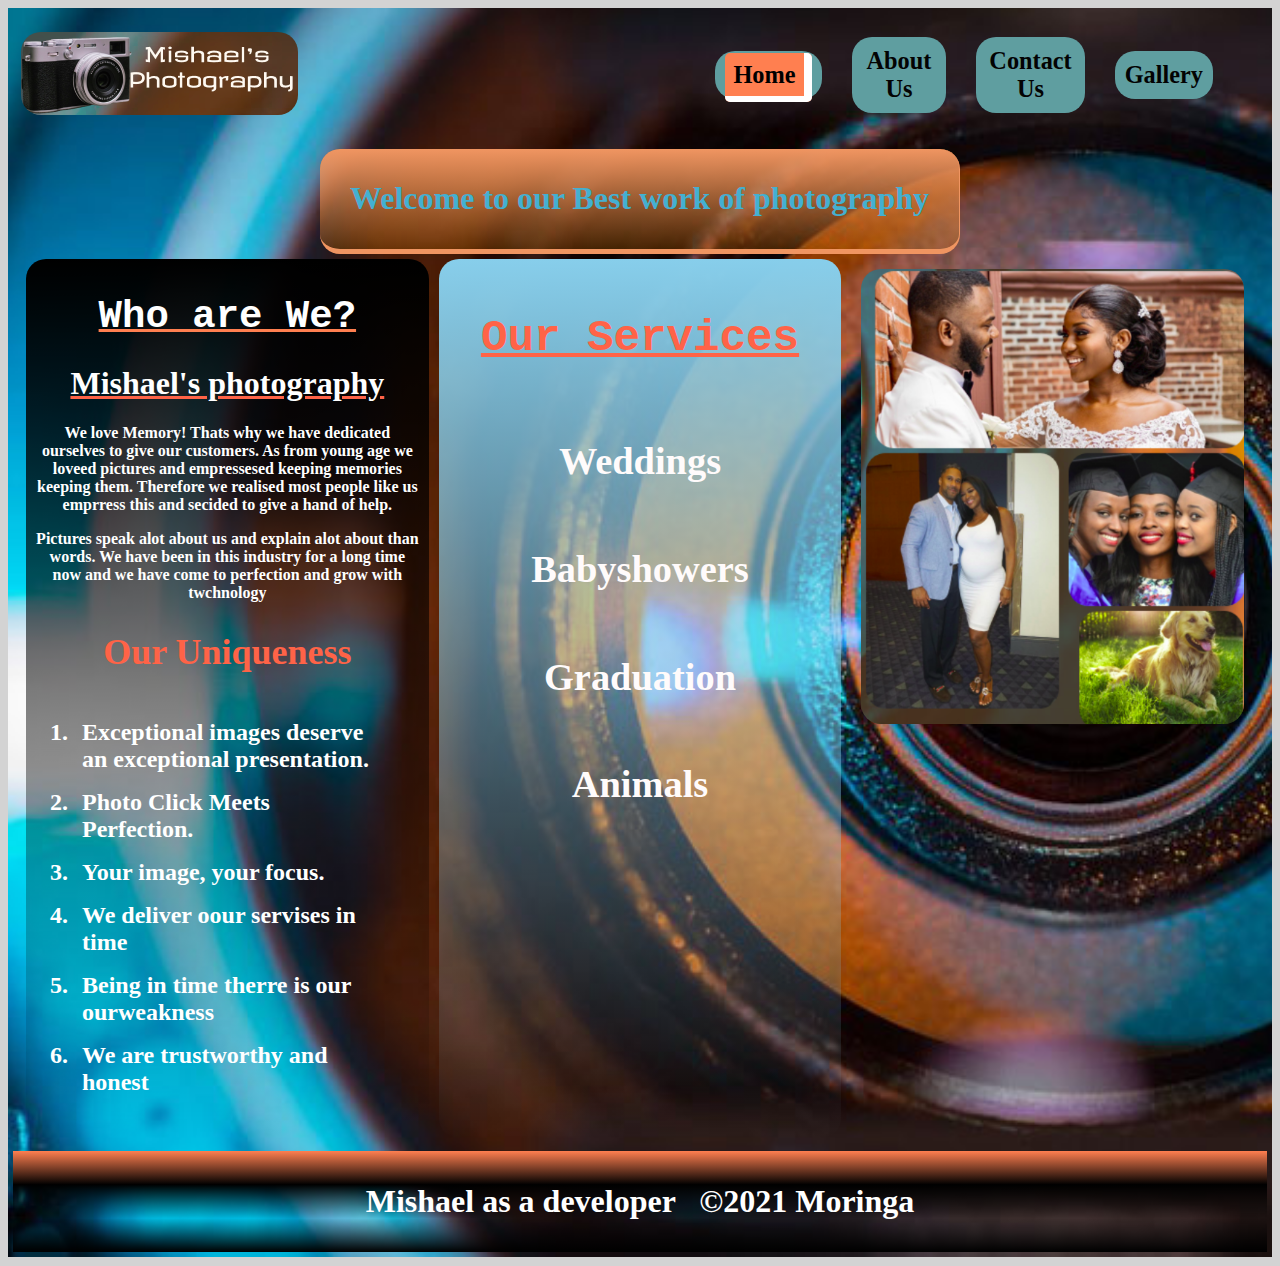
<file: index.html>
<!DOCTYPE html>
<html lang="en">
<head>
    <meta charset="UTF-8">
    <meta http-equiv="X-UA-Compatible" content="IE=edge">
    <meta name="viewport" content="width=device-width, initial-scale=1.0">
    <title>Photography Web</title>
    <link rel="stylesheet" href="main.css">
</head>
<body>
   <div  class="maincontainer">
        <header>
            <!-- <h1><img src="images/head.png" alt="camera photo"></h1> -->
            <div id="logo">
                <img src="logo.png" alt="">
            </div>
                   
            <nav class="menu"> 
            <ul>
                <li class="active"><a href="index.html">Home</a></li>
                <li><a href="about_us.html">About Us</a></li>
                <li><a href="contact_us.html">Contact Us</a></li>
                <li><a href="gallery.html">Gallery</a></li>
                
            </ul>

            </nav>
        </header>
        <div class="home">
            <div class="content">
                <h1>Welcome to our Best work of photography</h1>
            </div>
            <div>                
                <div class="container">
                    <div class="leftcont">
                        <h1 id="who" >Who are We? </h1>
                        <h1 class="who">Mishael's photography</h1>

                        <p>
                            We love <strong>Memory</strong>! Thats why we have dedicated ourselves
                            to give our customers. As from young age we loveed pictures and empressesed 
                            keeping memories  keeping them. Therefore we realised most 
                            people like us emprress this and secided to give a hand of help.
                            <p>
                                Pictures speak alot about us and explain alot about than words.
                                We have been in this industry for a long time now and we have come to perfection and grow with twchnology
                            </p>
                         <h2 class="heading2">Our Uniqueness </h2>
                         <p>
                            <ul id="list">
                                <li>Exceptional images deserve an exceptional presentation.</li>
                                <li>Photo Click Meets Perfection.</li>
                                <li>Your image, your focus.</li>
                                <li>We deliver oour servises in time </li>
                                <li>Being in time therre is our ourweakness</li>
                                <li>We are  trustworthy and honest</li>
                            </ul>
                        </p>

                    </div>
                    <div class="centercont">
                            <p id="service">Our Services</p>
                        
                            <h2 class="list">Weddings</h1>
                            <h2 class="list">Babyshowers</h1>
                            <h2 class="list">Graduation</h1>
                            <h2 class="list">Animals</h1> 
                    </div>
                    <div class="rightcont">
                        <img src="home.png" alt="wedding image">                        

                    </div>
                </div>                
            </div>
        </div>
        <footer>
            <p>Mishael as a developer &nbsp;&nbsp;&COPY;2021 Moringa</p>
        </footer>       

    </div>
    
</body>
</html>
</file>
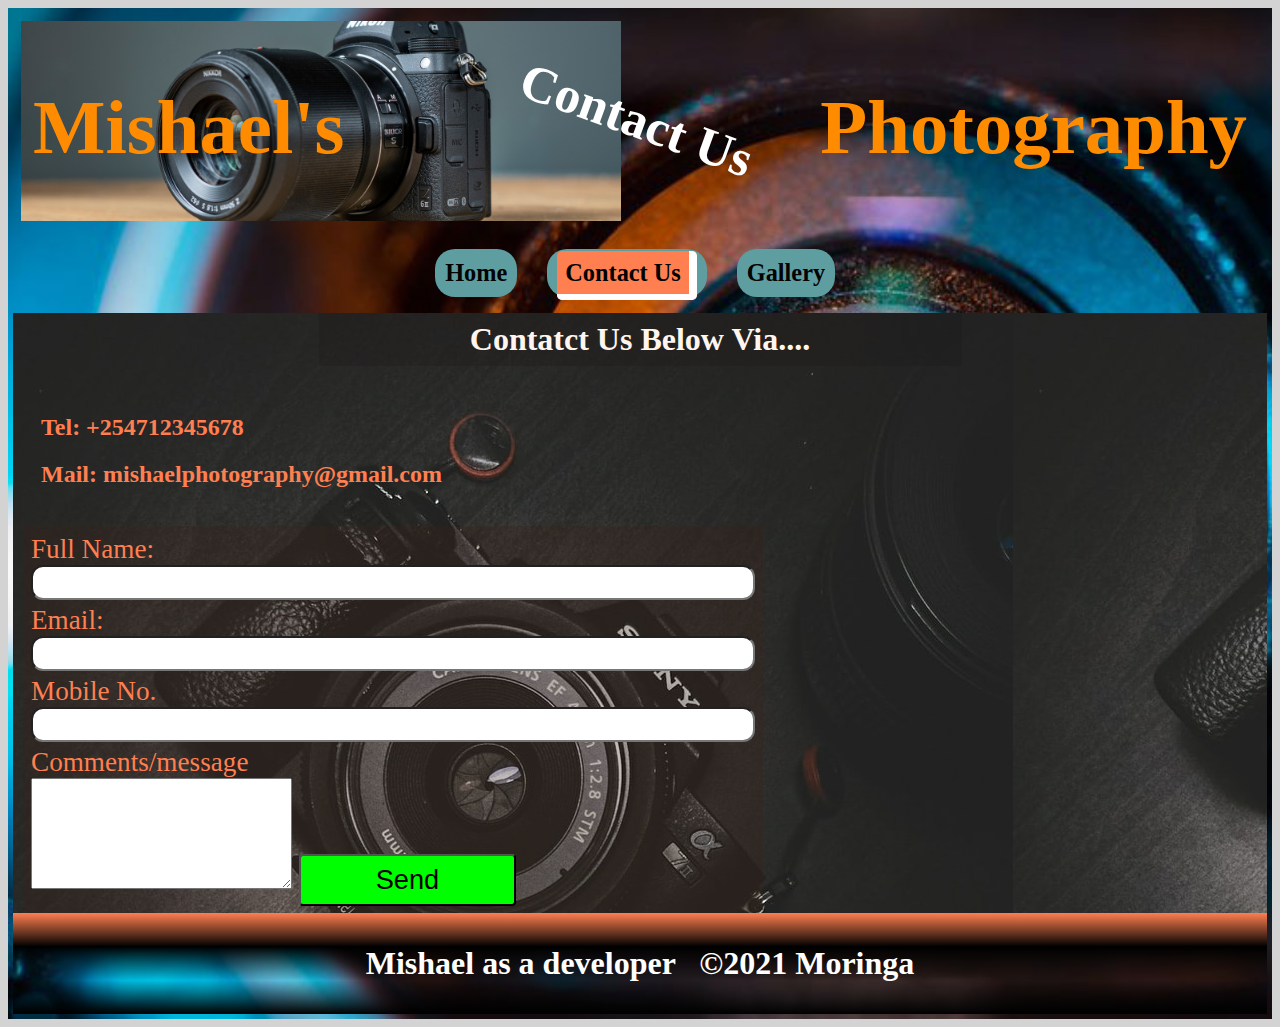
<file: contact_us.html>
<html lang="en">
<head>
    <meta charset="UTF-8">
    <meta http-equiv="X-UA-Compatible" content="IE=edge">
    <meta name="viewport" content="width=device-width, initial-scale=1.0">
    <title>Photography Web</title>
    <link rel="stylesheet" href="main.css">
</head>
<body>
   <div  class="maincontainer">
        <header><h1><img src="images/head.png" alt="camera photo"></h1>
            <div class="textleft"><h1>Mishael's</h1></div>
            <div class="centertext"><h1>Contact Us</h1></div>
            <div class="textright"><h1>Photography</h1></div>
        
        </header>
        <nav class="menu"> 
            <ul>
                <li><a href="index.html">Home</a></li>
                <li class="active"><a href="contact_us.html">Contact Us</a></li>
                <li><a href="gallery.html">Gallery</a></li>                
            </ul>
        </nav>
        <div class="contactcontent">
            <div><h1 id="conthead">Contatct  Us Below Via....</h1></div>
                <div id="contactbody" >
                    <div id="contleft">
                        <h2>Tel: +254712345678</h2>
                        <h2>Mail: mishaelphotography@gmail.com</h2>
                    </div>
                    <div id="contright">
                        <form action="#">
                            <label for="">Full Name:</label> <br>
                            <input type="text" name="fname"><br>
                            <label for="">Email:</label> <br>
                            <input type="email" name="email"><br>
                            <label for="">Mobile No.</label> <br>
                            <input type="tel" name="fname"><br>  
                            <label for="">Comments/message</label> <br>
                            <textarea name="comment" id="" cols="30" rows="7"></textarea>
                            <input type="submit" name="submit" value="Send">
                            
                        </form>

                    </div>

                </div>            
        </div>
        <footer>
            <p>Mishael as a developer &nbsp;&nbsp;&COPY;2021 Moringa</p>
        </footer>
    </div>
    
</body>
</html>
</file>
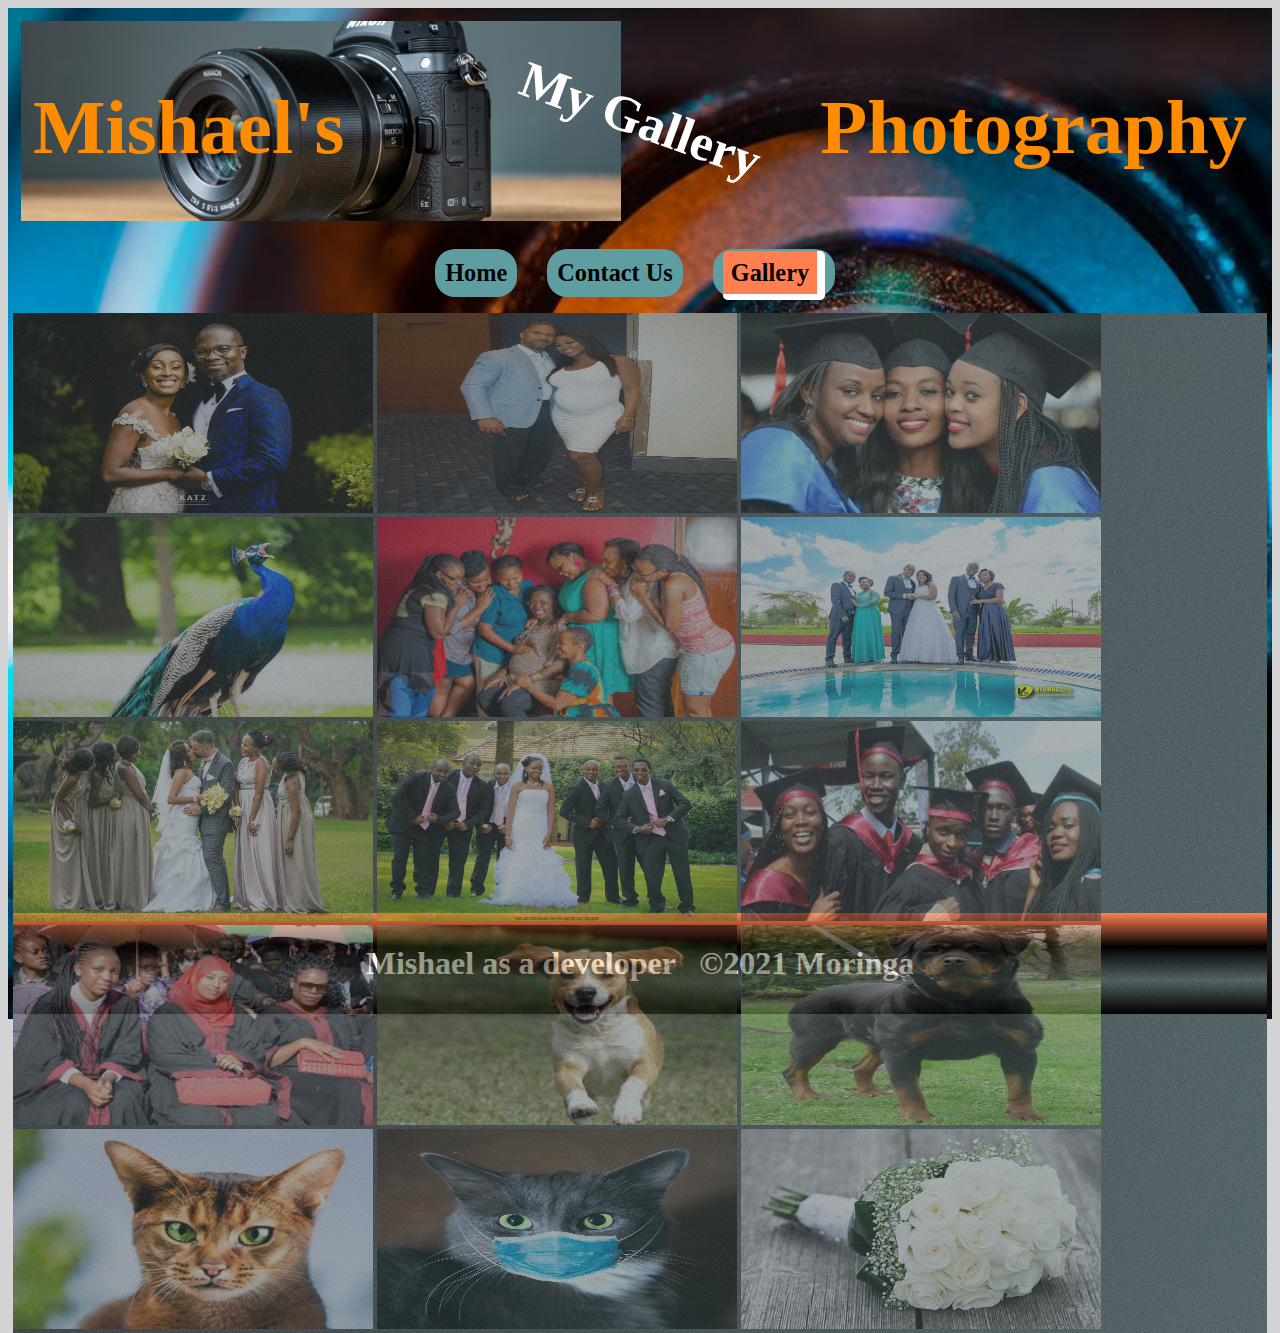
<file: gallery.html>
<html lang="en">
<head>
    <meta charset="UTF-8">
    <meta http-equiv="X-UA-Compatible" content="IE=edge">
    <meta name="viewport" content="width=device-width, initial-scale=1.0">
    <title>Photography Web</title>
    <link rel="stylesheet" href="main.css">
</head>
<body>
   <div  class="maincontainer">
        <header><h1><img src="images/head.png" alt="camera photo"></h1>
            <div class="textleft"><h1>Mishael's</h1></div>
            <div class="centertext"><h1>My Gallery</h1></div>
            <div class="textright"><h1>Photography</h1></div>
        
        </header>
        <nav class="menu"> 
            <ul>
                <li><a href="index.html">Home</a></li>
                
                <li><a href="contact_us.html">Contact Us</a></li>
                <li class="active"><a href="gallery.html">Gallery</a></li>
                
            </ul>

        </nav>
        <div class="galcontent"><div class="rightside">
            <img src="images/wedding.jpg" alt="Weddings" >
            <img src="images/baby.jpeg" alt="babshower photo">
            <img src="images/graduad.jpg" alt="Graduation">
            <img src="images/animal.jpeg" alt="animal photo">
            <img src="images/babshower.jpeg" alt="photo">
            <img src="images/wed.jpg" alt="wedding photo">
            <img src="images/wed1.jpg" alt="wedding photo">
            <img src="images/wed2.jpg" alt="wedding">
            <img src="images/grad2.jpg" alt="">
            <img src="images/grad1.jpeg" alt="">
            <img src="images/dog.jpeg" alt="">
            <img src="images/dog1.jpg" alt="">
            <img src="images/cat1.jpg" alt="Cats image">
            <img src="images/cat2.jpg" alt="Cat image">
            <img src="images/flowers.jpg" alt="wedding flowers">            
        </div></div>
        <footer>
            <p>Mishael as a developer &nbsp;&nbsp;&COPY;2021 Moringa</p>
        </footer>

    </div>
    
</body>
</html>
</file>
<file: main.css>
body{
    background-color: lightgrey
}
.maincontainer{
    margin: auto;
    background-color: rgb(241, 116, 70);
    padding: 5px;
    background-image: url('images/homeimage.jpg');
    background-repeat: no-repeat;
    background-size: cover;
}
header{
    display: flex;
    max-height: 200px;
    padding: 8px;
    align-content: center;
    align-items: center;
    text-align: center;
    margin-bottom: 4px;
    border-radius: 10px 10px 0 0;
    overflow: hidden;
    position: relative;   
    color: darkorange;

}
#logo img{
    border-radius: 20px;
}

nav{
    margin-left: 30%;
    max-height: 100px;
    display: flex;
    padding: 8px;

}
nav>.menu,ul,li{
    margin: auto 15px ;
    padding: 8px;
    font-weight: 700;
    font-size: 1.9vw;
    justify-content: space-around;
}
li,a{
    text-decoration: none;
    color: rgb(3, 3, 3);
    list-style: none;

}
.menu ul {
    display: flex;;
}
.menu ul li {
    background-color: cadetblue;
    border-radius: 20px;
    justify-content:space-evenly;
    padding: 10px;
}
 a:hover{
    color: white;
    background-color: coral;   
    
}

.home{
    /* height: 600px; */
    /* background-image: url('images/homeimage.jpg'); */
    filter: 10px;
    background-size: cover;
    padding: 8px;
    text-align: center;
}

.content{
    background-color: rgba(197, 109, 8, 0.3); 
    color: rgb(68, 176, 209);
    font-weight: bold;
    border:  #f09561;
    border-width:0 1px 5px 0; 
    border-style: inset;
    width: 50%;
    margin: auto;
    padding: 10px;
    border-radius: 20px;
    background-image: linear-gradient( to bottom, #f09561, transparent);
}

.container{
    display: flex;
    justify-content: space-between;
}
    .leftcont{
        margin: 5px 2px;
        background:linear-gradient(to bottom,black,transparent); 
        color: white;
        font-weight: bold;
        font-family: fantasy;
        border-radius: 20px;        
    }
    .leftcont ul li{
        color: white;
        font-size: 1.1em;
    }
    .heading2{
        color: tomato;
        font-size: 36px;
    }

    #list li{
        list-style: bullets;
        text-align: start;
        font-size: 24px;
    }


    #who{
        font-size: 3em;
        font-family: monospace;
        text-decoration: underline solid coral;
    }
    .who{
        text-decoration: underline solid tomato;
    }

    .centercont,.rightcont{
        padding: 10px;
    }
    .centercont {
        background: linear-gradient(to bottom, skyblue,transparent);
        display: flex;
        flex-direction: column;
        color: rgb(255, 251, 251);
        font-weight: 900;
        text-align: center; 
        border-radius: 20px;
               
    }

    #service{
        color: tomato;
        font-size: 3.4em;
        font-family: monospace;
        text-decoration: underline;
    }

    .rightcont,.centercont,.leftcont{
        margin: 5px;
        padding: 10px;
        width: 33%; 
    }
    .rightcont img{
        
        border-radius: 20px;
        flex-wrap: wrap;
        overflow: auto;
        width: 100%;
        height: auto;
    }


footer{
        
        background:linear-gradient(to top,black, transparent,black,coral);
        color: white;
        display: flex;
        font-size: 2em;
        font-weight: 700;
        text-align: center;
       
        align-items: center;
        justify-content: center;
    }
    












.textleft{
    position: absolute;
    top: 20px;
    left: 20px;
    font-size: 3vw;
}
.textright{
    position: absolute;
    top: 20px;
    right: 20px;
    font-size: 3vw;
}
.centertext {
    position: absolute;
    top: 20%;
    left: 40%;
    transform: translate(-50%, -50%);
    color: white;
    font-size: 2vw;
    transform: rotate(20deg);


  }
.active{
    padding: 4px;
}

.active a{
    background-color: coral;
    color: black;
    border-radius: 5px;
    padding: 8px;
    border-style:inset;
    border-color: white;
    border-width: 0 8px 6px 0;
}















.list{
    font-size: 2.4em;    

}
.list:hover{
    background-color: tomato;
}
.rightside{
    background-image: url('images/header.jpg');
}

.rightside img {
    width: 360px;
    height: 200px;
    opacity: 0.5;   
    justify-content: center;
    transition: transform 0.5s ease;
    
}
.rightside img:hover{
    opacity: 1;
    transform: scale(1.6);
    
;
}

.galcontent,.contactcontent{
    height: 600px;
}

#conthead{
    text-align: center;
    padding: 8px;
    background-color: rgba(29, 27, 26, 0.3);
    width: 50%;
    margin: auto;
    color: seashell;    
}
.contactcontent{
    background-image: url('images/contactimage.jpeg');
    
    }
#contactbody{
    padding: 10px;
}
#contleft{
    color: coral;
    padding: 18px;
    align-items: flex-end;
}
form{
    color: coral;
    padding:8px;
    font-size: 1.7em;
    background-color: rgba(56, 33, 22, 0.3);
}
input{
    padding: 8px;
    border-radius: 12px;
    width: 100%;
    margin-bottom: 5px;
}
input[type=submit]{
    background-color: lime;
    color: black;
    padding: 8px;
    border-radius: 4px;
    font-size: 1em;
    width: 30%;   

}
#contright{
    width: 60%;    

}
#contright{
    clear: both;
}
</file>
